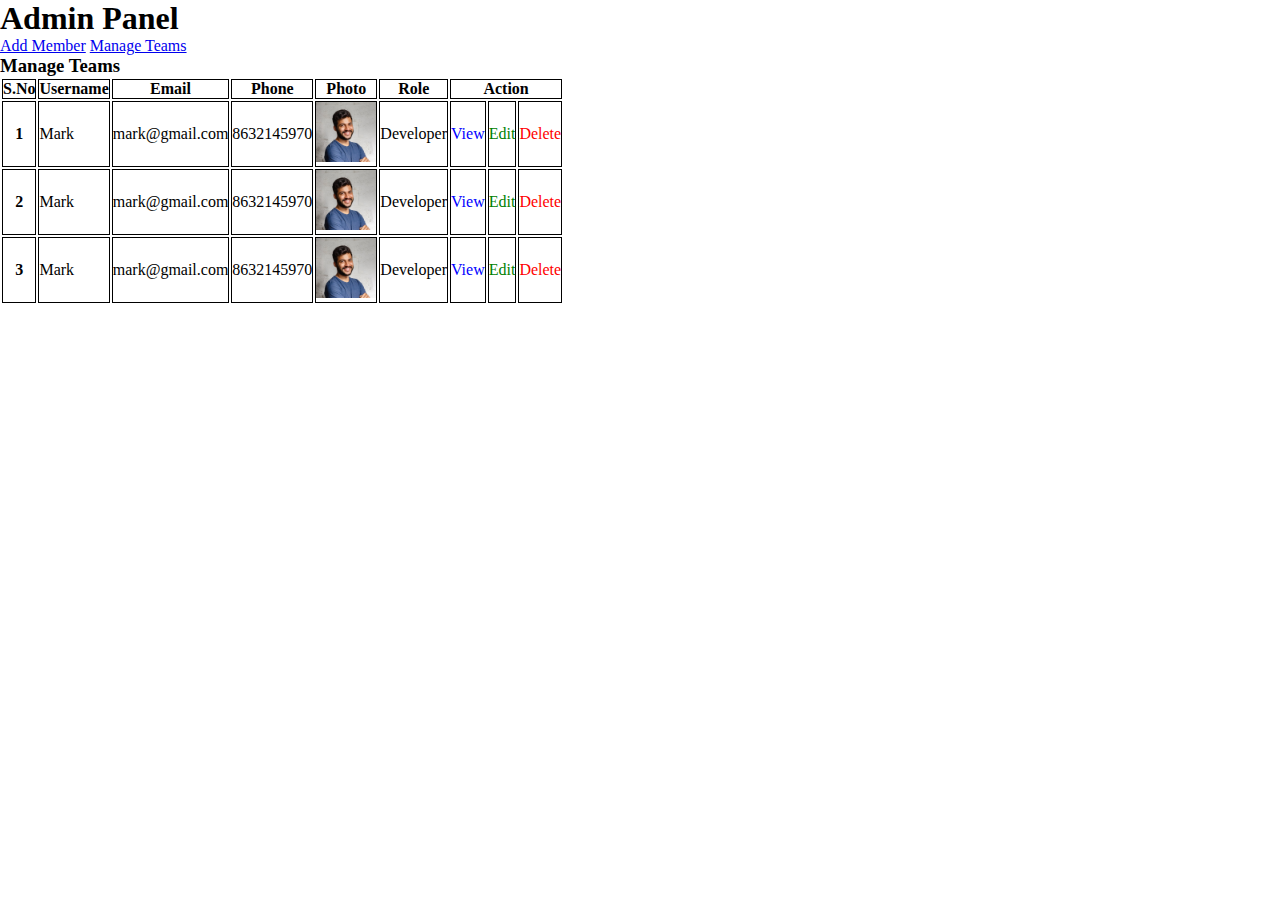
<file: index.html>
<!doctype html>
<html lang="en">

<head>
    <meta charset="utf-8">
    <meta name="viewport" content="width=device-width, initial-scale=1">
    <title>Bootstrap Admin</title>

    <!---------------- Custom CSS ------------------>
    <link rel="stylesheet" href="./style.css">

    <!---------------- Bootstrap CSS --------------->
    <link href="https://cdn.jsdelivr.net/npm/bootstrap@5.3.0-alpha3/dist/css/bootstrap.min.css" rel="stylesheet"
        integrity="sha384-KK94CHFLLe+nY2dmCWGMq91rCGa5gtU4mk92HdvYe+M/SXH301p5ILy+dN9+nJOZ" crossorigin="anonymous">
</head>

<body>
    <h1 class="h1 text-center p-5">Admin Panel</h1>

    <div class="buttons container">
        <a href="./create.html" class="btn btn-primary">Add Member</a>
        <a href="./index.html" class="btn btn-primary">Manage Teams</a>
    </div>

    <h3 class="text-center p-5 pt-1">Manage Teams</h3>

    <div class="container w-100">
        <table class="table">
            <thead>
                <tr>
                    <th scope="col">S.No</th>
                    <th scope="col">Username</th>
                    <th scope="col">Email</th>
                    <th scope="col">Phone</th>
                    <th scope="col">Photo</th>
                    <th scope="col">Role</th>
                    <th scope="col" colspan="3">Action</th>
                </tr>
            </thead>
            <tbody>
                <tr>
                    <th scope="row">1</th>
                    <td>Mark</td>
                    <td>mark@gmail.com</td>
                    <td>8632145970</td>
                    <td><img src="./3.jpg" width="60px" height="60px" alt=""></td>
                    <td>Developer</td>
                    <td class="view">View</td>
                    <td class="edit">Edit</td>
                    <td class="delete">Delete</td>
                </tr>
                <tr>
                    <th scope="row">2</th>
                    <td>Mark</td>
                    <td>mark@gmail.com</td>
                    <td>8632145970</td>
                    <td><img src="./3.jpg" width="60px" height="60px" alt=""></td>
                    <td>Developer</td>
                    <td class="view">View</td>
                    <td class="edit">Edit</td>
                    <td class="delete">Delete</td>
                </tr>
                <tr>
                    <th scope="row">3</th>
                    <td>Mark</td>
                    <td>mark@gmail.com</td>
                    <td>8632145970</td>
                    <td><img src="./3.jpg" width="60px" height="60px" alt=""></td>
                    <td>Developer</td>
                    <td class="view">View</td>
                    <td class="edit">Edit</td>
                    <td class="delete">Delete</td>
                </tr>
            </tbody>
        </table>
    </div>

    <!---------------- Bootstrap Js ------------->
    <script src="https://cdn.jsdelivr.net/npm/bootstrap@5.3.0-alpha3/dist/js/bootstrap.bundle.min.js"
        integrity="sha384-ENjdO4Dr2bkBIFxQpeoTz1HIcje39Wm4jDKdf19U8gI4ddQ3GYNS7NTKfAdVQSZe"
        crossorigin="anonymous"></script>
</body>

</html>
</file>
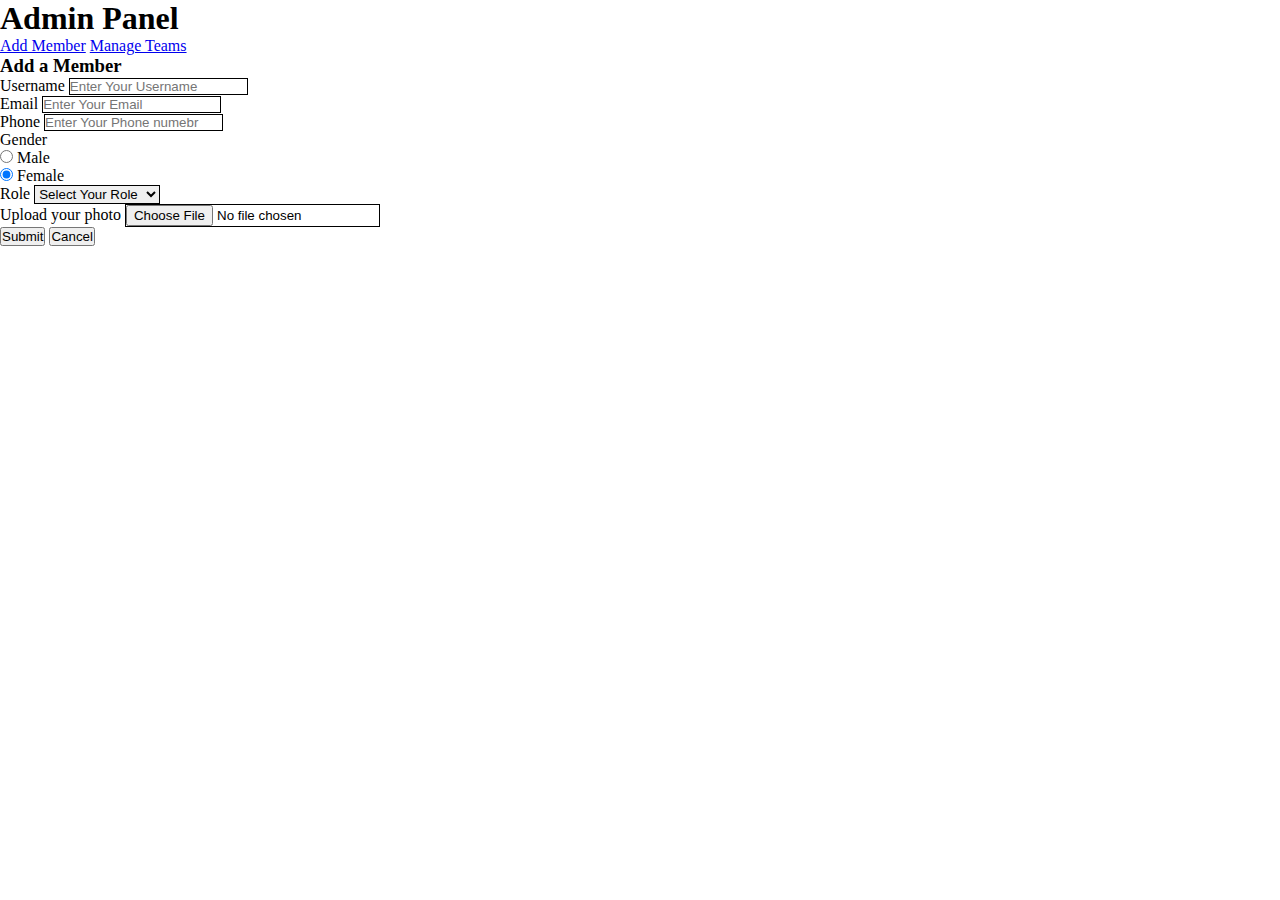
<file: create.html>
<!doctype html>
<html lang="en">

<head>
    <meta charset="utf-8">
    <meta name="viewport" content="width=device-width, initial-scale=1">
    <title>Bootstrap Admin</title>

    <!---------------- Custom CSS ------------------>
    <link rel="stylesheet" href="./style.css">

    <!---------------- Bootstrap CSS --------------->
    <link href="https://cdn.jsdelivr.net/npm/bootstrap@5.3.0-alpha3/dist/css/bootstrap.min.css" rel="stylesheet"
        integrity="sha384-KK94CHFLLe+nY2dmCWGMq91rCGa5gtU4mk92HdvYe+M/SXH301p5ILy+dN9+nJOZ" crossorigin="anonymous">
</head>

<body>
    <h1 class="h1 text-center p-5 pb-3">Admin Panel</h1>

    <div class="buttons container">
        <a href="./create.html" class="btn btn-primary">Add Member</a>
        <a href="./index.html" class="btn btn-primary">Manage Teams</a>
    </div>

    <h3 class="text-center p-5 pt-1 pb-0">Add a Member</h3>

    <div class="container">
        <form action="#" method="post" enctype="multipart/form-data">
            <div class="mb-3">
                <label for="Username" class="form-label">Username</label>
                <input type="text" class="form-control" id="Username" placeholder="Enter Your Username">
            </div>
            <div class="mb-3">
                <label for="Email" class="form-label">Email</label>
                <input type="text" class="form-control" id="email" placeholder="Enter Your Email">
            </div>
            <div class="mb-3">
                <label for="phone" class="form-label">Phone</label>
                <input type="text" class="form-control" id="phone" placeholder="Enter Your Phone numebr">
            </div>
            <label class="form-check-label pb-2" for="gender">Gender</label>
            <div class="mb-3 form-check">
                <input class="form-check-input" type="radio" name="gender" id="male">
                <label class="form-check-label" for="gender">Male</label>
              </div>
              <div class="mb-3 form-check">
                <input class="form-check-input" type="radio" name="gender" id="female" checked>
                <label class="form-check-label" for="gender">Female</label>
              </div>
            <div class="mb-3">
                <label for="phone" class="form-label">Role</label>
                <select class="form-select" aria-label="Default select example">
                    <option selected>Select Your Role</option>
                    <option value="1">Developer</option>
                    <option value="2">Graphic Designer</option>
                    <option value="3">Content Writer</option>
                    <option value="4">Editor</option>
                </select>
            </div>
            <div class="mb-3">
                <label for="photo" class="form-label">Upload your photo</label>
                <input type="file" class="form-control" id="image" placeholder="Enter Your Phone numebr">
            </div>
            <button type="button" class="btn btn-primary">Submit</button>
            <button type="button" class="btn btn-danger">Cancel</button>
        </form>
    </div>

    <!---------------- Bootstrap Js ------------->
    <script src="https://cdn.jsdelivr.net/npm/bootstrap@5.3.0-alpha3/dist/js/bootstrap.bundle.min.js"
        integrity="sha384-ENjdO4Dr2bkBIFxQpeoTz1HIcje39Wm4jDKdf19U8gI4ddQ3GYNS7NTKfAdVQSZe"
        crossorigin="anonymous"></script>
</body>

</html>
</file>
<file: style.css>
*{
    padding: 0;
    margin: 0;
    box-sizing: border-box;
}

table tr ,th ,td{
    border: 1px solid black;
}

.view{
    color: blue;
}

.edit{
    color: green;
}

.delete{
    color: red;
}

.view:hover,
.edit:hover,
.delete:hover{
    cursor: pointer;
    text-decoration: underline;
}

form input,select{
    border: 1px solid black !important;
}
</file>
